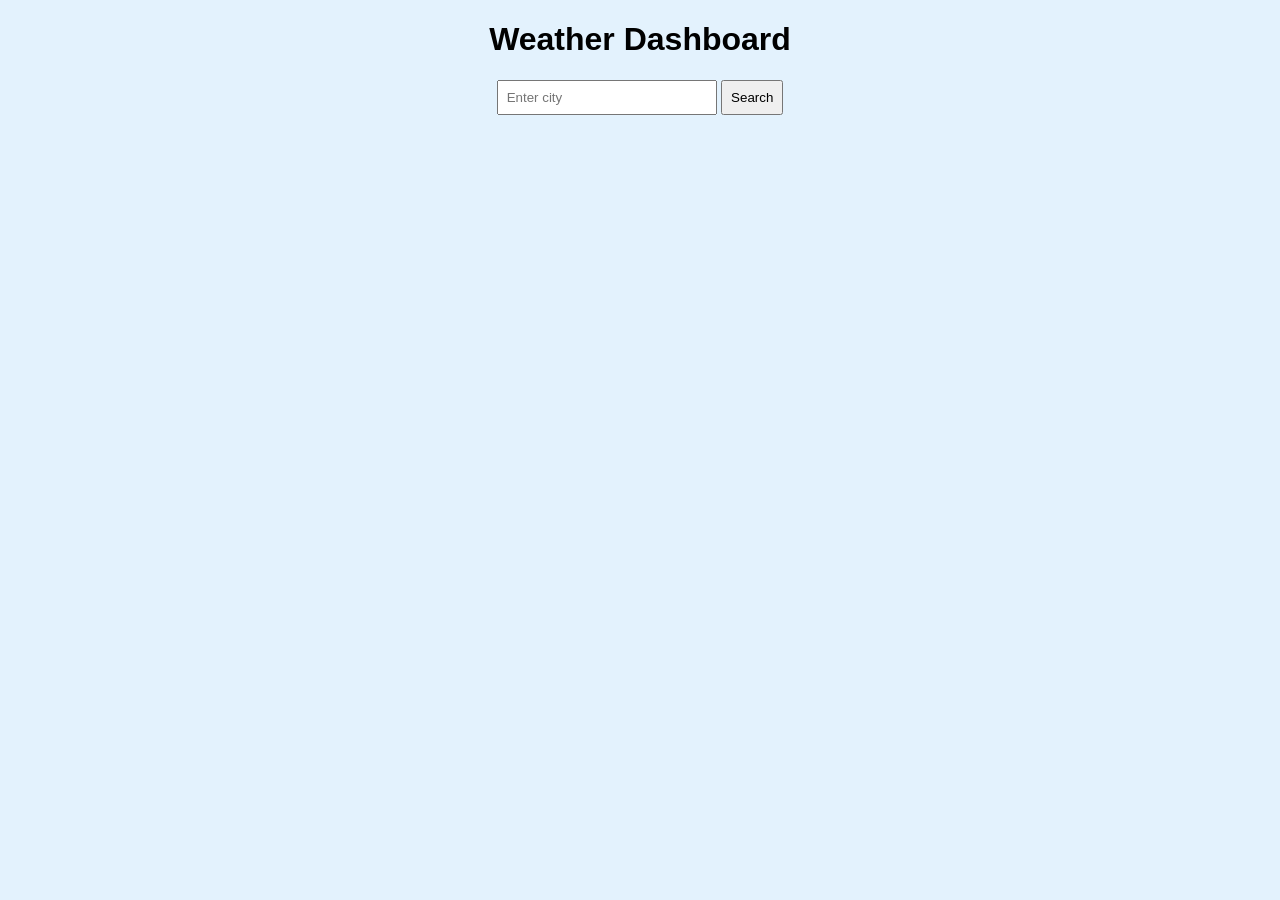
<file: weather-dashboard/index.html>
<!DOCTYPE html>
<html lang="en">
<head>
<meta charset="UTF-8">
<title>Weather Dashboard</title>
<link rel="stylesheet" href="style.css">
</head>

<body>

<h1>Weather Dashboard</h1>

<input type="text" id="cityInput" placeholder="Enter city">
<button onclick="getWeather()">Search</button>

<div id="loading"></div>

<div id="weather"></div>

<div id="forecast"></div>

<script src="script.js"></script>

</body>
</html>
</file>
<file: weather-dashboard/style.css>
body{
font-family:Arial;
text-align:center;
background:#e3f2fd;
}

input{
padding:8px;
width:200px;
}

button{
padding:8px;
}

#weather{
margin-top:20px;
font-size:20px;
}

.card{
background:white;
padding:10px;
margin:10px;
display:inline-block;
border-radius:8px;
}
</file>
